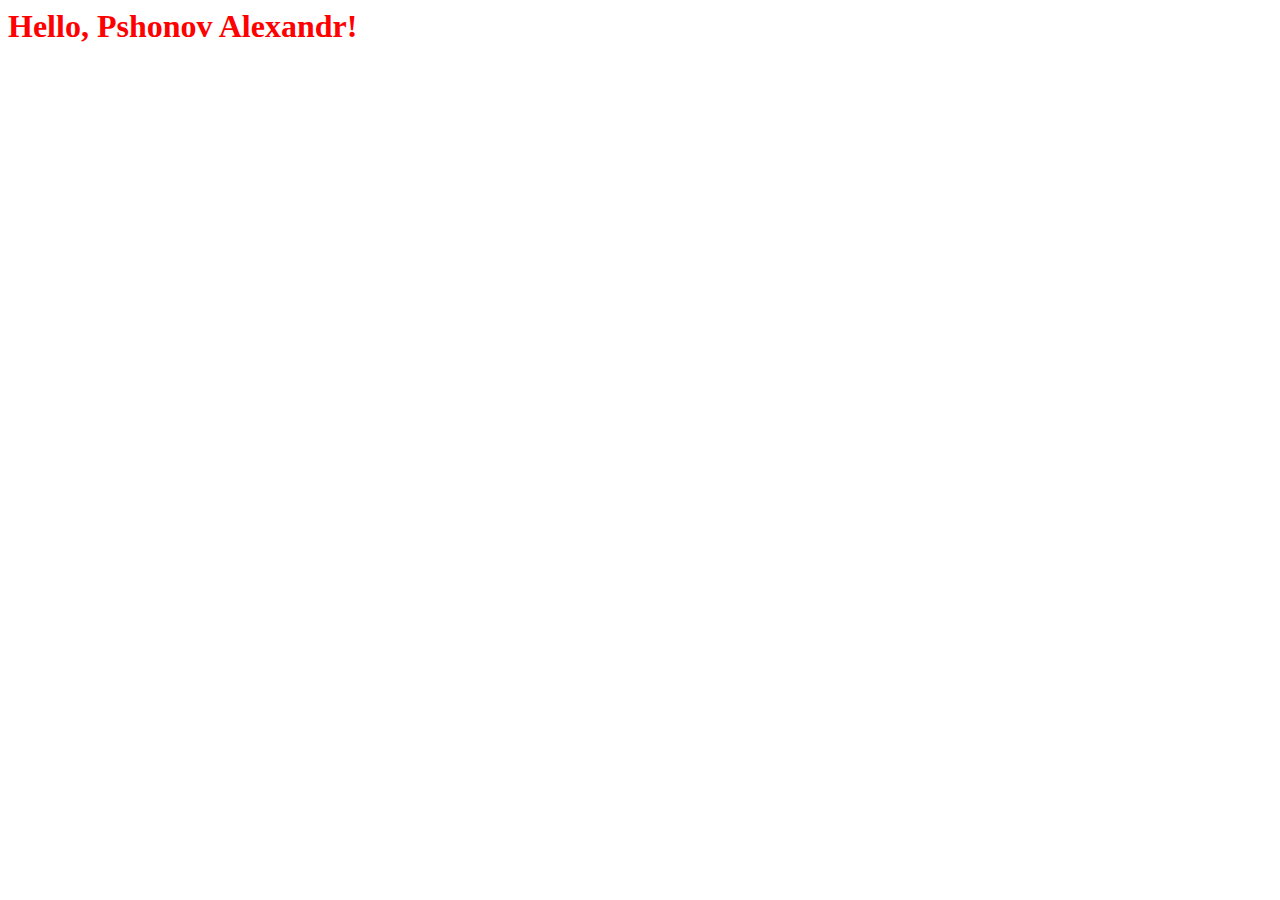
<file: lib/hello.html>
<!-- Author: Pshonov Alex (peterinko@yandex.ru) -->
<html>
     <head>
	<link type="text/css" rel="stylesheet" media="all" href="style.css" />
     </head>
     <body>
	<h1>Hello, Pshonov Alexandr!</h1>
     </body>
</html>
</file>
<file: lib/style.css>
h1 {	
	color: red;
}
</file>
